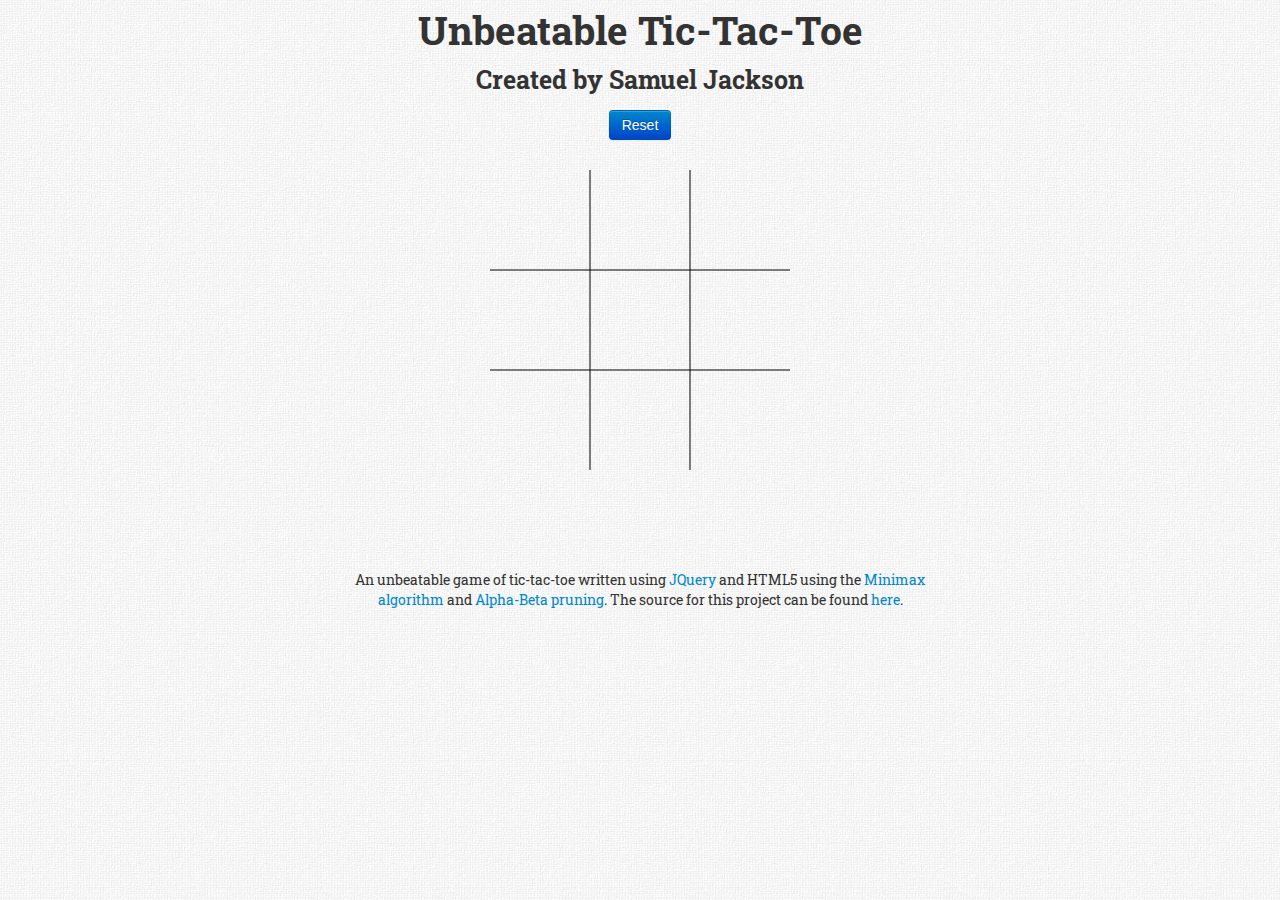
<file: index.html>
<!DOCTYPE html>
<html>
	<head>
		<title>Tic Tac Toe</title>
		<link href="css/bootstrap.min.css" rel="stylesheet" media="screen">
		<link href='http://fonts.googleapis.com/css?family=Roboto+Slab' rel='stylesheet' type='text/css'>
		<link href='css/style.css' rel='stylesheet' type='text/css'>


		<script type="text/javascript" src="js/libs/jquery-1.9.1.min.js"></script>
		<script src="js/libs/bootstrap.min.js"></script>
		
		<script type="text/javascript" src="js/draw.js" ></script>
		<script type="text/javascript" src="js/grid.js" ></script>
		<script type="text/javascript" src="js/minimax.js" ></script>
		<script type="text/javascript" src="js/main.js" ></script>
	</head>
	<body>
		<div id="main">
			<h1>Unbeatable Tic-Tac-Toe</h1>
			<h3>Created by Samuel Jackson</h3>
			<div>
				<button id="btn-reset"class="btn btn-primary">Reset</button>
			</div>
			<canvas id="main-canvas" width="300" height="300">
				Oops! Looks like your browser doesn't support HTML5 canvas. Maybe you should consider upgrading to something more modern?
			</canvas>
			<div id="result">
			</div>
			<p>An unbeatable game of tic-tac-toe written using <a href="http://jquery.com/">JQuery</a> and HTML5 using the  <a href="http://en.wikipedia.org/wiki/Minimax">Minimax algorithm</a> and <a href="http://en.wikipedia.org/wiki/Alpha-beta_pruning">Alpha-Beta pruning</a>. The source for this project can be found <a href="https://github.com/samueljackson92/unbeatable-tic-tac-toe">here</a>.</p>
		</div>
	</body>
</html>
</file>
<file: css/style.css>
body {background: url('../img/tile.png');}
canvas {padding: 30px; display: block; margin: 0 auto;}
p {width: 600px; margin: 0 auto;}

#main {margin: 0px auto; text-align: center; font-family: 'Roboto Slab', serif;}
#result {height: 50px;padding: 10px;}
</file>
